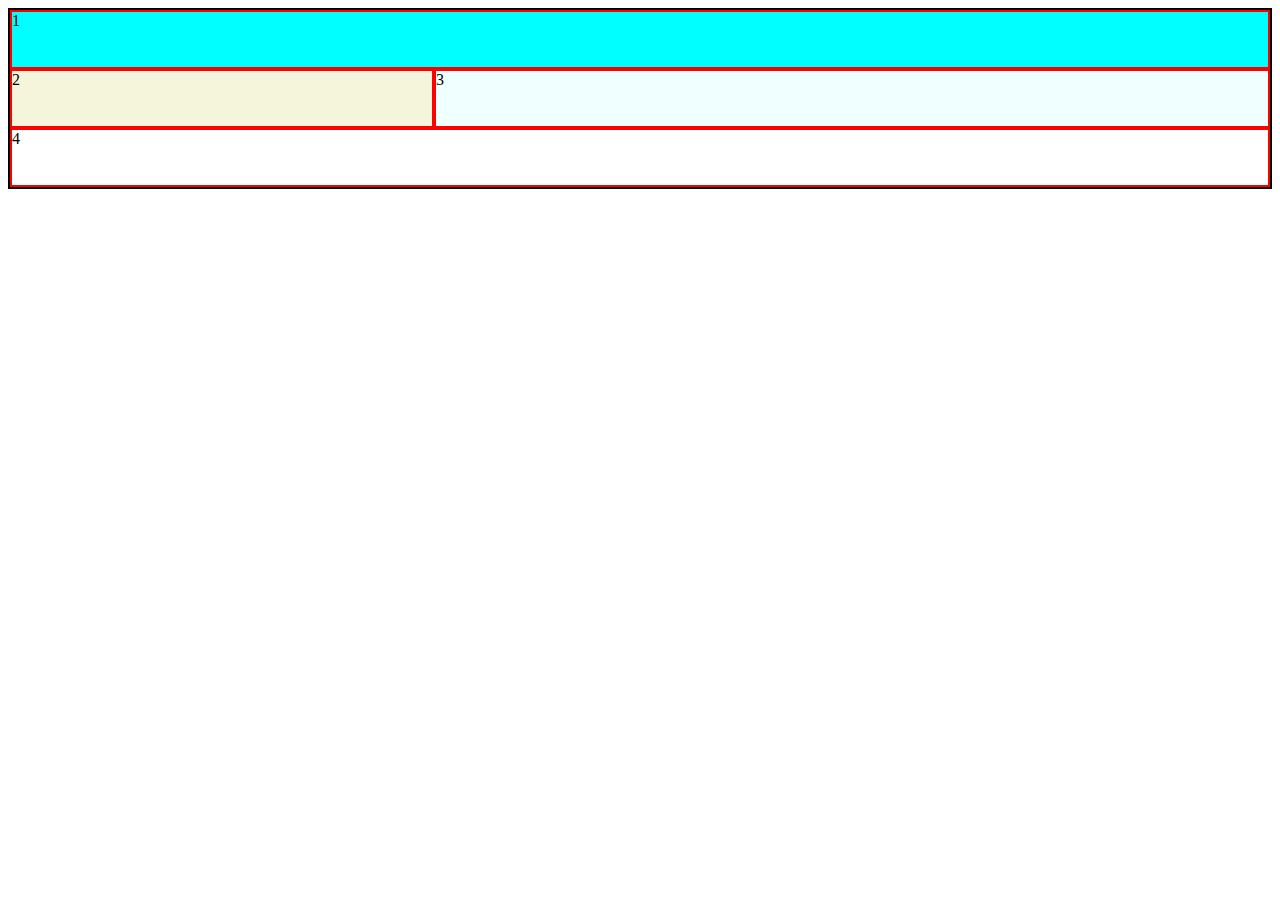
<file: Browser/index.html>
<!DOCTYPE html>
<html lang="en">
<head>
  <meta charset="UTF-8" />
  <meta name="viewport" content="width=device-width, initial-scale=1.0" />
  <title>Document</title>
  <style>
    .container {
      border: 2px solid black;
      display: grid;
      grid-template-areas:
        "nav nav nav"
        "side article article"
        "footer footer footer";
      grid-template-rows: auto;
      grid-template-columns: auto;
    }
    .item {
      border: 2px solid red;
      height: 55px;
    }
    .item1 {
      grid-area: nav;
      background-color: aqua;
    }
    .item2 {
      grid-area: side;
      background-color: beige;
    }
    .item3 {
      grid-area: article;
      background-color: azure;
    }
    .item4 {
      grid-area: footer;
    }
  </style>
</head>
<body>
  <div class="container">
    <div class="item item1">1</div>
    <div class="item item2">2</div>
    <div class="item item3">3</div>
    <div class="item item4">4</div>
  </div>
</body>
</html>
</file>
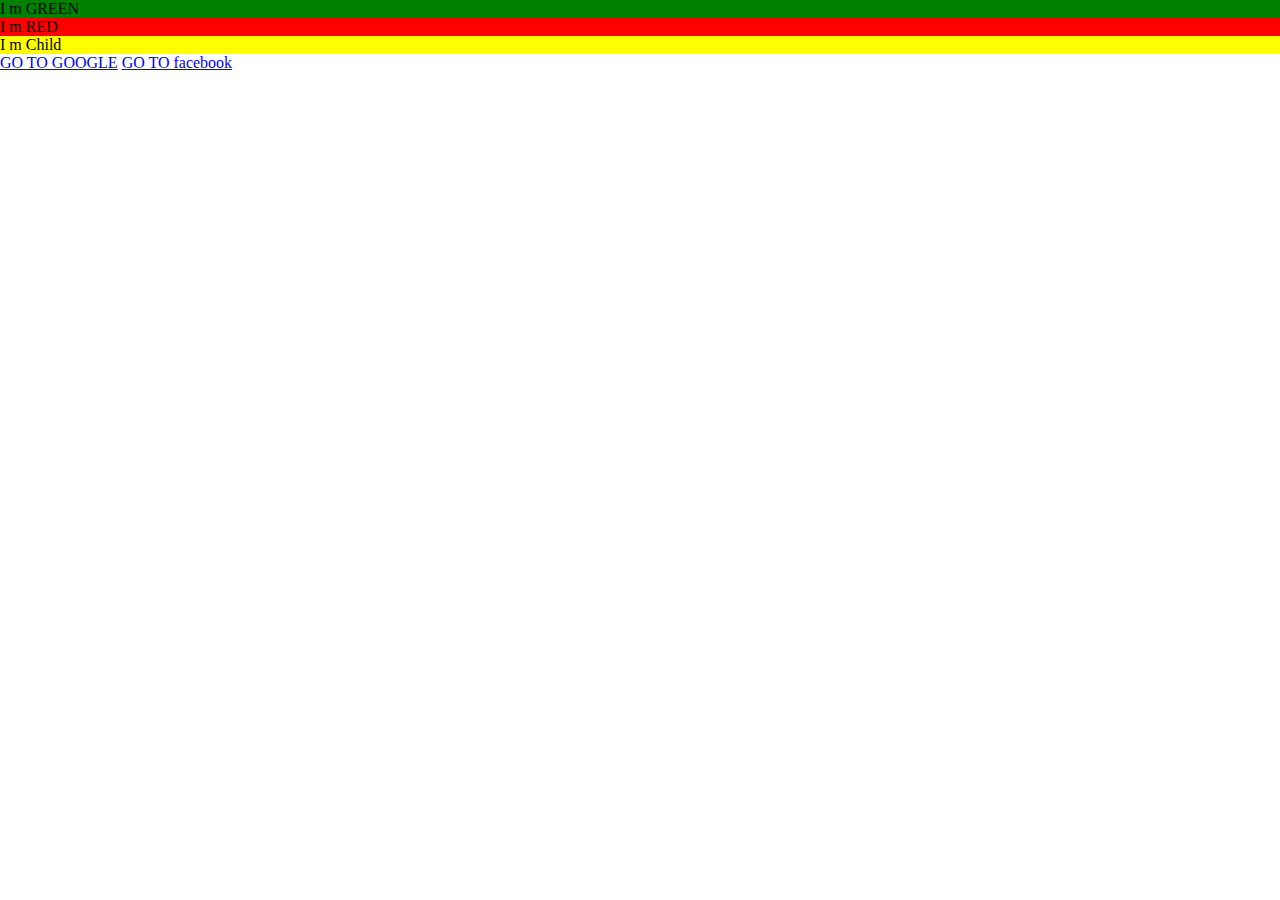
<file: CSS/01Selectors/index.html>
<!DOCTYPE html>
<html lang="en">
  <head>
    <meta charset="UTF-8" />
    <meta name="viewport" content="width=device-width, initial-scale=1.0" />
    <title>Document</title>
    <style>
      /* class selector  */
      .red {
        background: red;
      }
      /* ID selector  */
      #green {
        background: green;
      }
      /* decendent selector  */
      .child {
        background: yellow;
      }
      /* Universal Selectors */
      * {
        margin: 0;
        padding: 0;
      }
      /* Pseudo selector  */
      a:visited {
        color: red;
      }
      a:link {
        color: blue;
      }
      a:active {
        background: red;
      }
      a:hover {
        background: orange;
      }
    </style>
  </head>
  <body>
    <div id="green">I m GREEN</div>
    <div class="red">I m RED</div>
    <div class="child">
      <p>I m Child</p>
    </div>
    <a href="https://www.google.com/">GO TO GOOGLE</a>
    <a href="https://www.facebook.com/">GO TO facebook</a>
  </body>
</html>
</file>
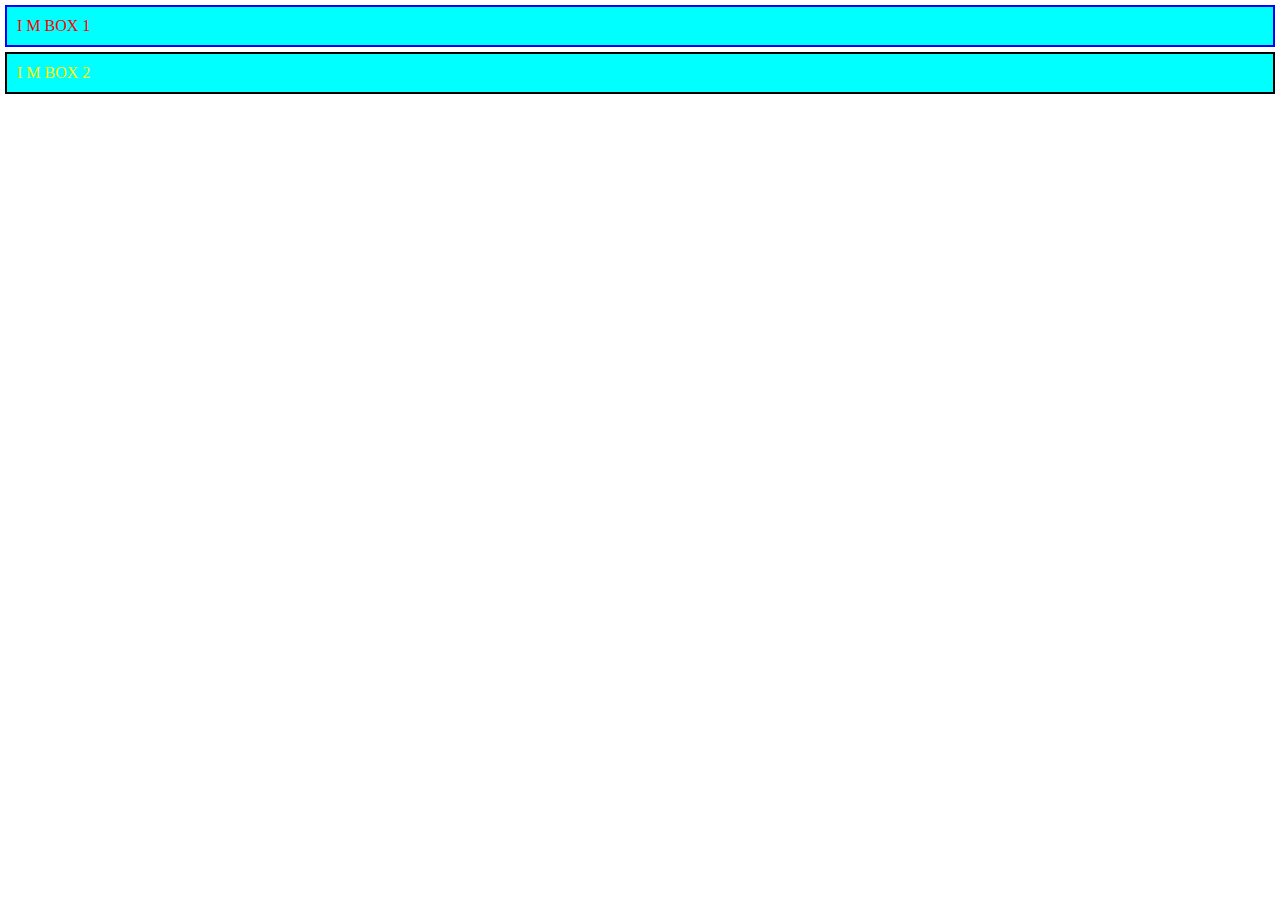
<file: CSS/02BoxModels/index.html>
<!DOCTYPE html>
<html lang="en">
  <head>
    <meta charset="UTF-8" />
    <meta name="viewport" content="width=device-width, initial-scale=1.0" />
    <title>Document</title>
    <style>
      /* MARGIN,PADDING,BORDER  */
      * {
        margin: 0;
        padding: 0;
      }
      .box {
        background-color: aqua;
      }
      .box1 {
        color: red;
        padding: 10px;
        margin: 5px;
        border: 2px solid blue;
        box-sizing: border-box;
      }
      /* Margin collapse  */
      .box2 {
        color: yellow;
        padding: 10px;
        margin: 5px;
        border: 2px solid black;
        box-sizing: border-box;
      }
    </style>
  </head>
  <body>
    <div class="box box1">I M BOX 1</div>
    <div class="box box2">I M BOX 2</div>
  </body>
</html>
</file>
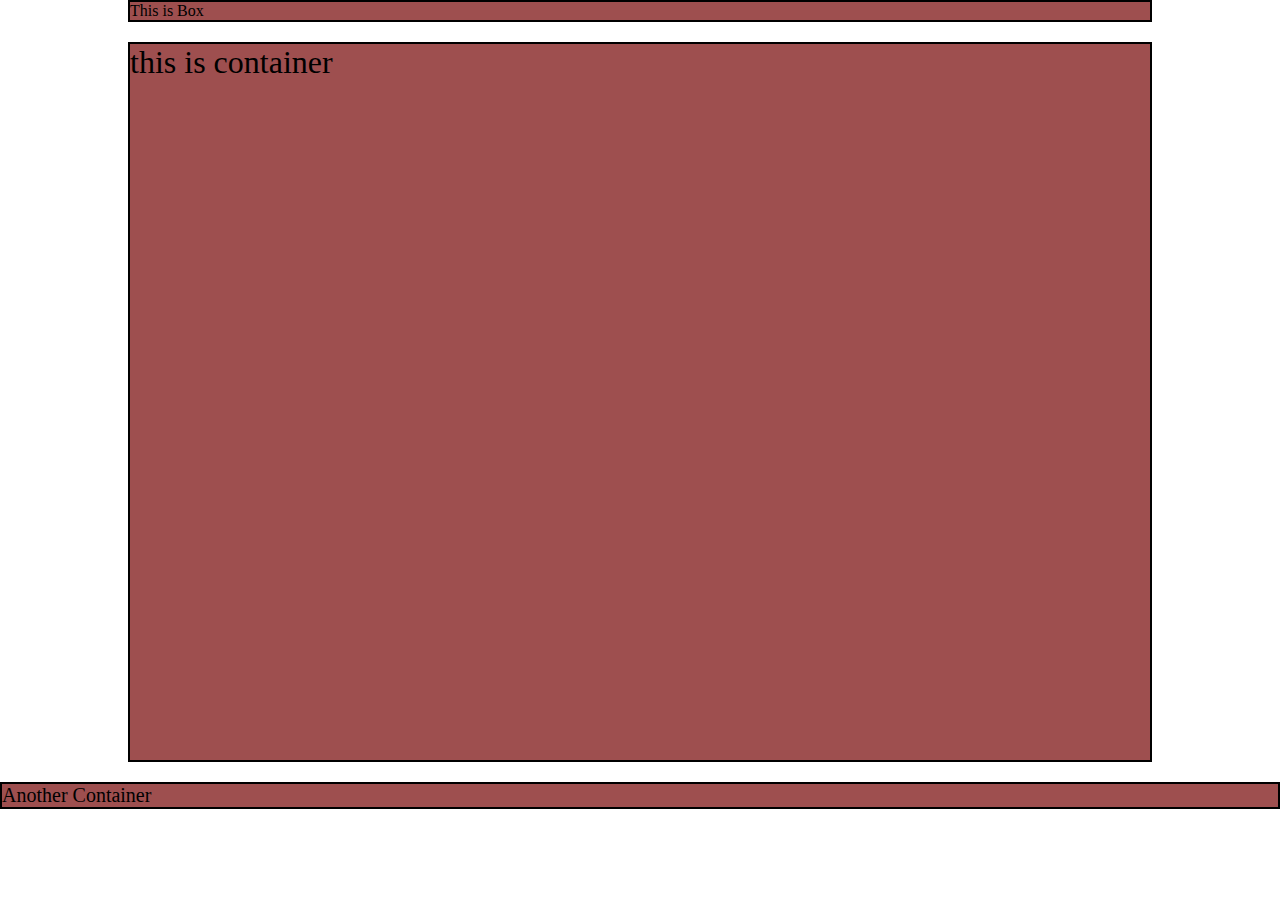
<file: CSS/03SizingUnits/index.html>
<!DOCTYPE html>
<html lang="en">
  <head>
    <meta charset="UTF-8" />
    <meta name="viewport" content="width=device-width, initial-scale=1.0" />
    <title>Document</title>
    <style>
      /* px,vh,vw,em */
      * {
        margin: 0;
        padding: 0;
      }
      .box {
        box-sizing: border-box;
        border: 2px solid black;
        background-color: rgb(158, 79, 79);
        width: 80vw;
        margin: auto;
      }
      .container {
        box-sizing: border-box;
        border: 2px solid black;
        background-color: rgb(158, 79, 79);
        width: 80vw;
        height: 80vh;
        margin: 20px auto;
        font-size: 16px;
      }
      .container p {
        font-size: 2em;
      }
      .anothercontainer {
        box-sizing: border-box;
        border: 2px solid black;
        background-color: rgb(158, 79, 79);
        font-size: 20px;
      }
    </style>
  </head>
  <body>
    <div class="box">This is Box</div>
    <div class="container">
      <p>this is container</p>
    </div>
    <div class="anothercontainer">Another Container</div>
  </body>
</html>
</file>
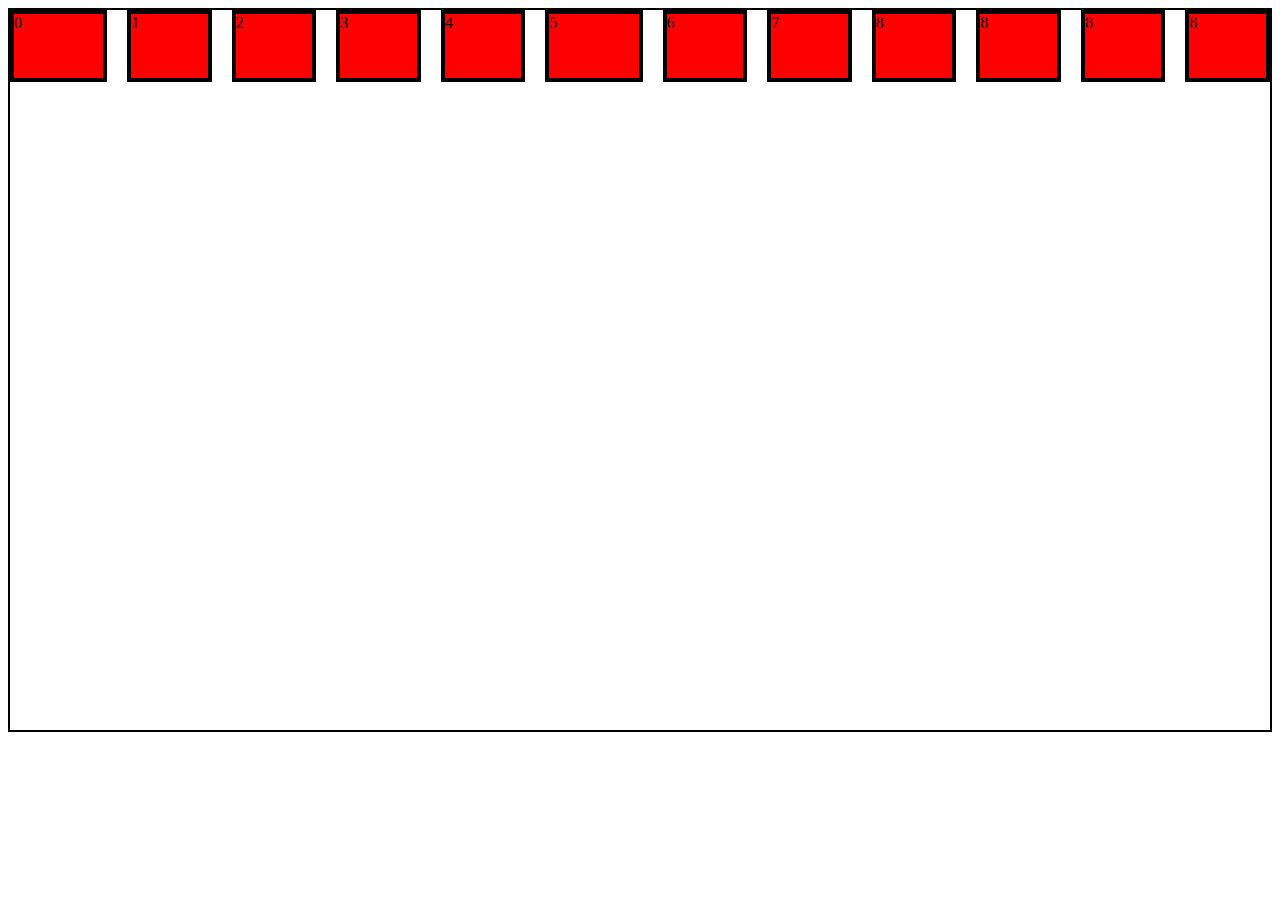
<file: CSS/04FlexBox/index.html>
<!DOCTYPE html>
<html lang="en">
  <head>
    <meta charset="UTF-8" />
    <meta name="viewport" content="width=device-width, initial-scale=1.0" />
    <title>Document</title>
    <style>
      /* display-flex  */
      .container {
        border: 2px solid black;
        display: flex;
        height: 80vh;
        align-items: center;
        flex-wrap: wrap;
        align-content: start;
        gap: 40px 20px;
        /* justify-content: center; */
        /* flex-direction: row; */
        /* flex-direction: column-reverse; */
      }
      .items {
        flex-grow: 1;
        height: 64px;
        width: 64px;
        border: 4px solid black;
        /* margin: 2px; */
        background: red;
      }
      .item1 {
        flex-grow: 2;
      }
    </style>
  </head>
  <body>
    <div class="container">
      <div class="items item1">0</div>
      <div class="items">1</div>
      <div class="items">2</div>
      <div class="items">3</div>
      <div class="items">4</div>
      <div class="items item1">5</div>
      <div class="items">6</div>
      <div class="items">7</div>
      <div class="items">8</div>
      <div class="items">8</div>
      <div class="items">8</div>
      <div class="items">8</div>
    </div>
  </body>
</html>
</file>
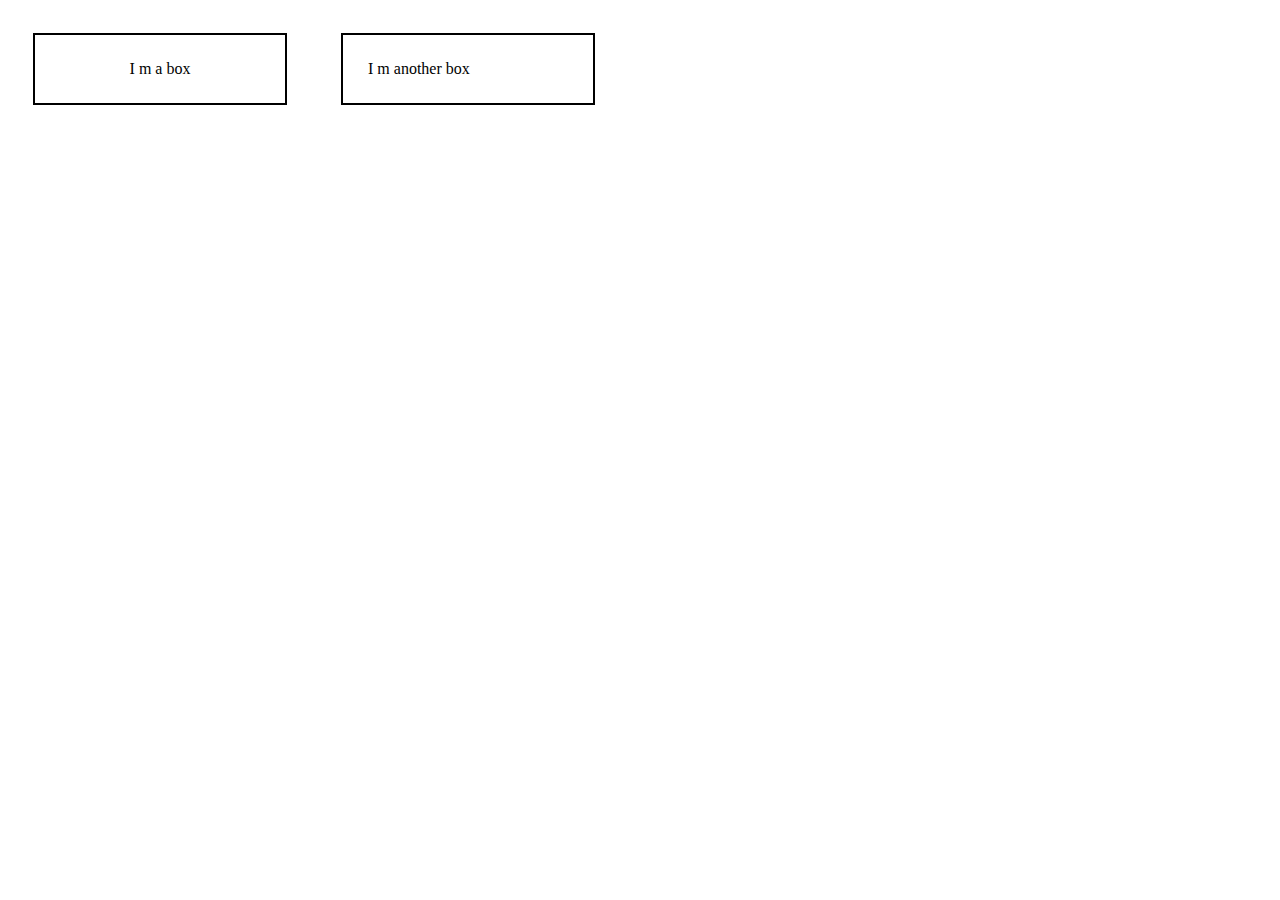
<file: CSS/05InlineProperty/index.html>
<!DOCTYPE html>
<html lang="en">
  <head>
    <meta charset="UTF-8" />
    <meta name="viewport" content="width=device-width, initial-scale=1.0" />
    <title>Document</title>
    <style>
      /* BLOCK and INLINE  */
      .main {
        border: 2px solid;
        display: inline-block;
        padding: 25px;
        margin: 25px;
        width: 200px;
      }
      .main2 {
        /* display: none; */
        /* visibility: hidden; */
        display: inline-flex;
        justify-content: center;
      }
    </style>
  </head>
  <body>
    <div class="main main2">I m a box</div>
    <div class="main">I m another box</div>
  </body>
</html>
</file>
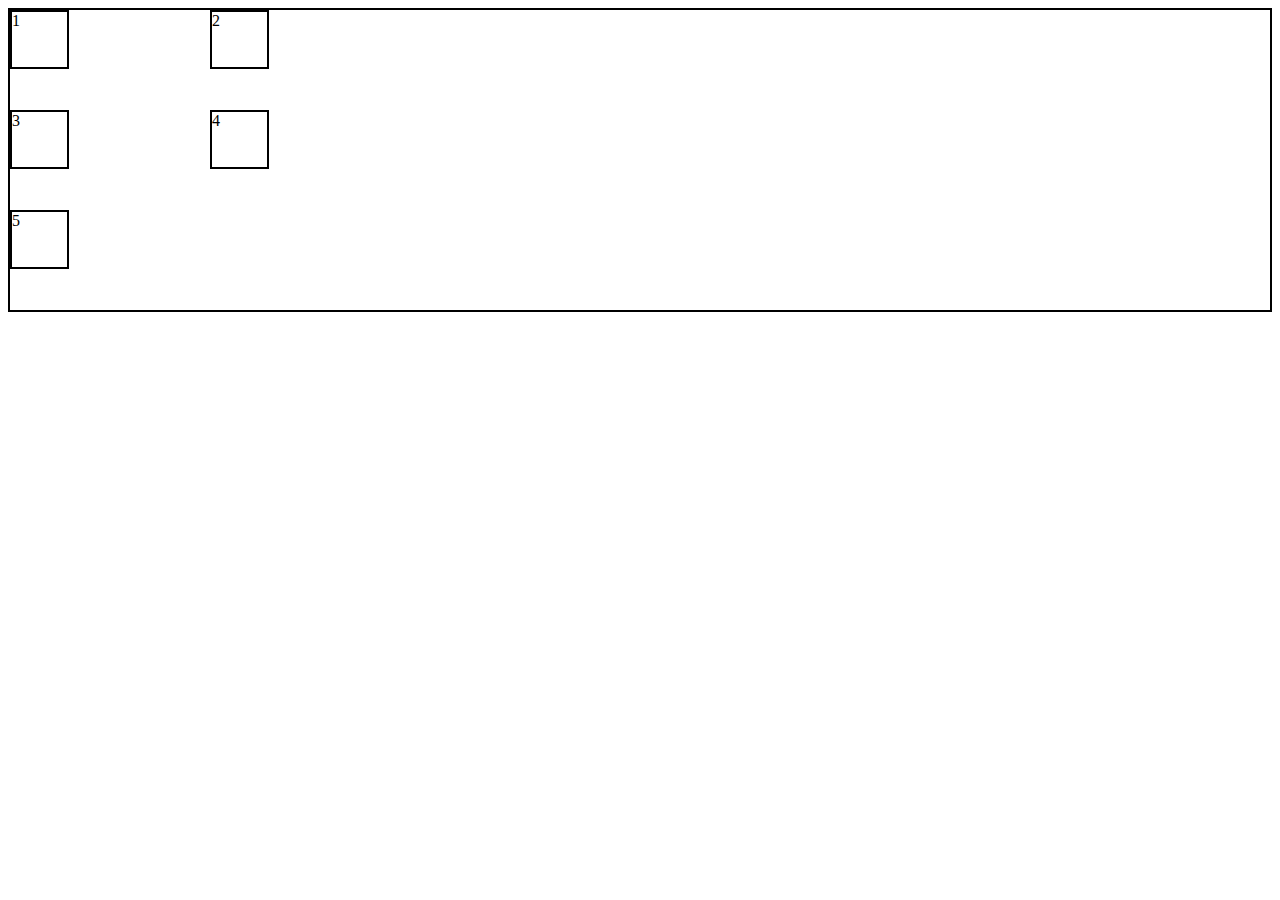
<file: CSS/06Grid/index.html>
<!DOCTYPE html>
<html lang="en">
  <head>
    <meta charset="UTF-8" />
    <meta name="viewport" content="width=device-width, initial-scale=1.0" />
    <title>Document</title>
    <style>
      .container {
        border: 2px solid;
        display: grid;
        grid-template-columns: 200px 100px;
        grid-template-rows: 100px 100px 100px;
      }
      .item {
        border: 2px solid;
        height: 55px;
        width: 55px;
      }
    </style>
  </head>
  <body>
    <div class="container">
      <div class="item">1</div>
      <div class="item">2</div>
      <div class="item">3</div>
      <div class="item">4</div>
      <div class="item">5</div>
    </div>
  </body>
</html>
</file>
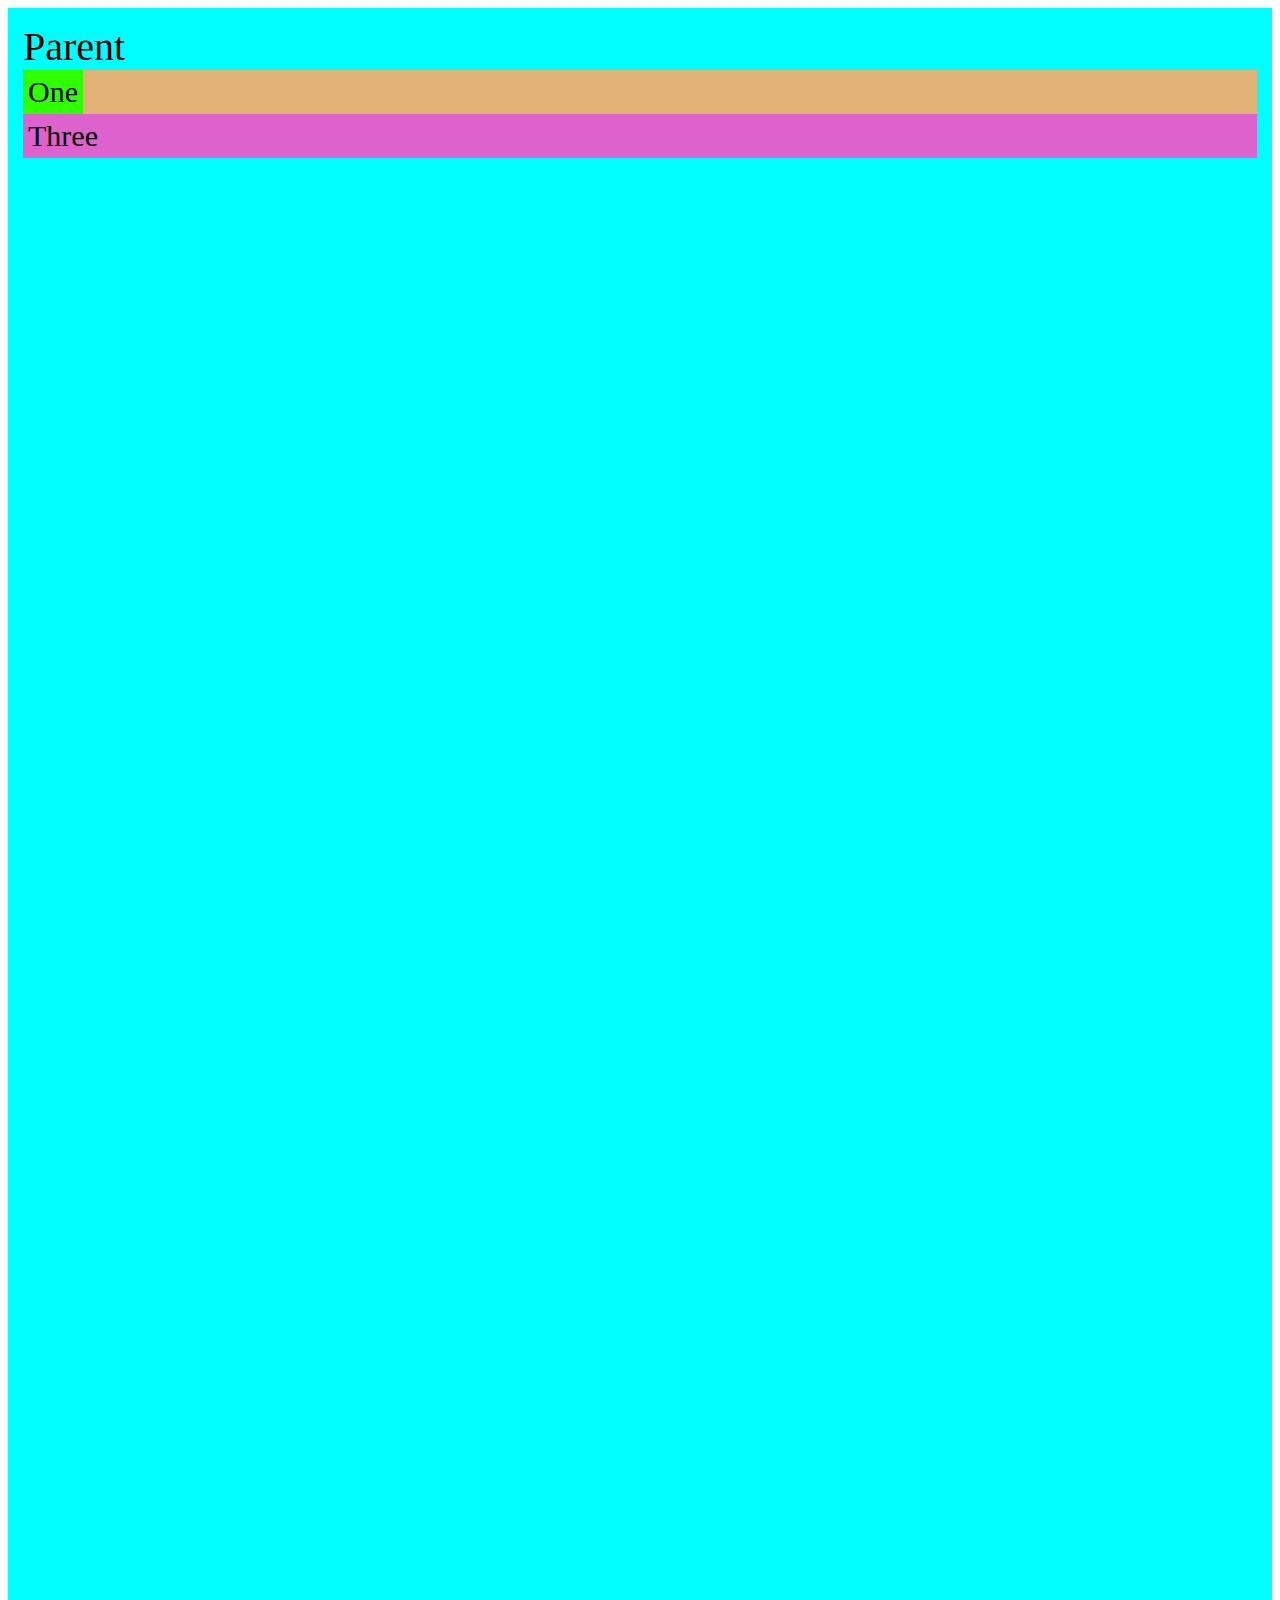
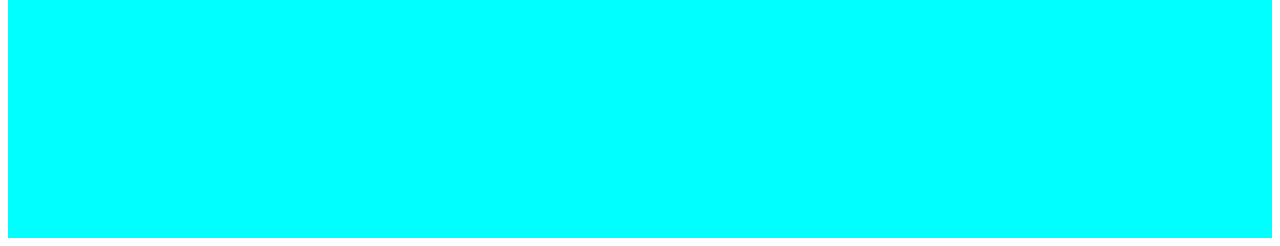
<file: CSS/07Position/index.html>
<!DOCTYPE html>
<html lang="en">
  <head>
    <meta charset="UTF-8" />
    <meta name="viewport" content="width=device-width, initial-scale=1.0" />
    <title>Document</title>
    <link rel="stylesheet" href="style.css" />
    <style>
      /* relative,absoulte  */
      .parent {
        /* border: 2px solid; */
        padding: 15px;
        background-color: aqua;
        font-size: 40px;
      }
      .child {
        /* border: 3px solid; */
        font-size: 30px;
        padding: 5px;
      }
      .child1 {
        background-color: rgb(47, 255, 0);
      }
      .child2 {
        background-color: rgb(226, 178, 116);
      }
      .child3 {
        background-color: rgb(222, 98, 205);
      }
    </style>
  </head>
  <body>
    <div class="parent">
      Parent
      <div class="child child1">One</div>
      <div class="child child2">Two</div>
      <div class="child child3">Three</div>
    </div>
  </body>
</html>
</file>
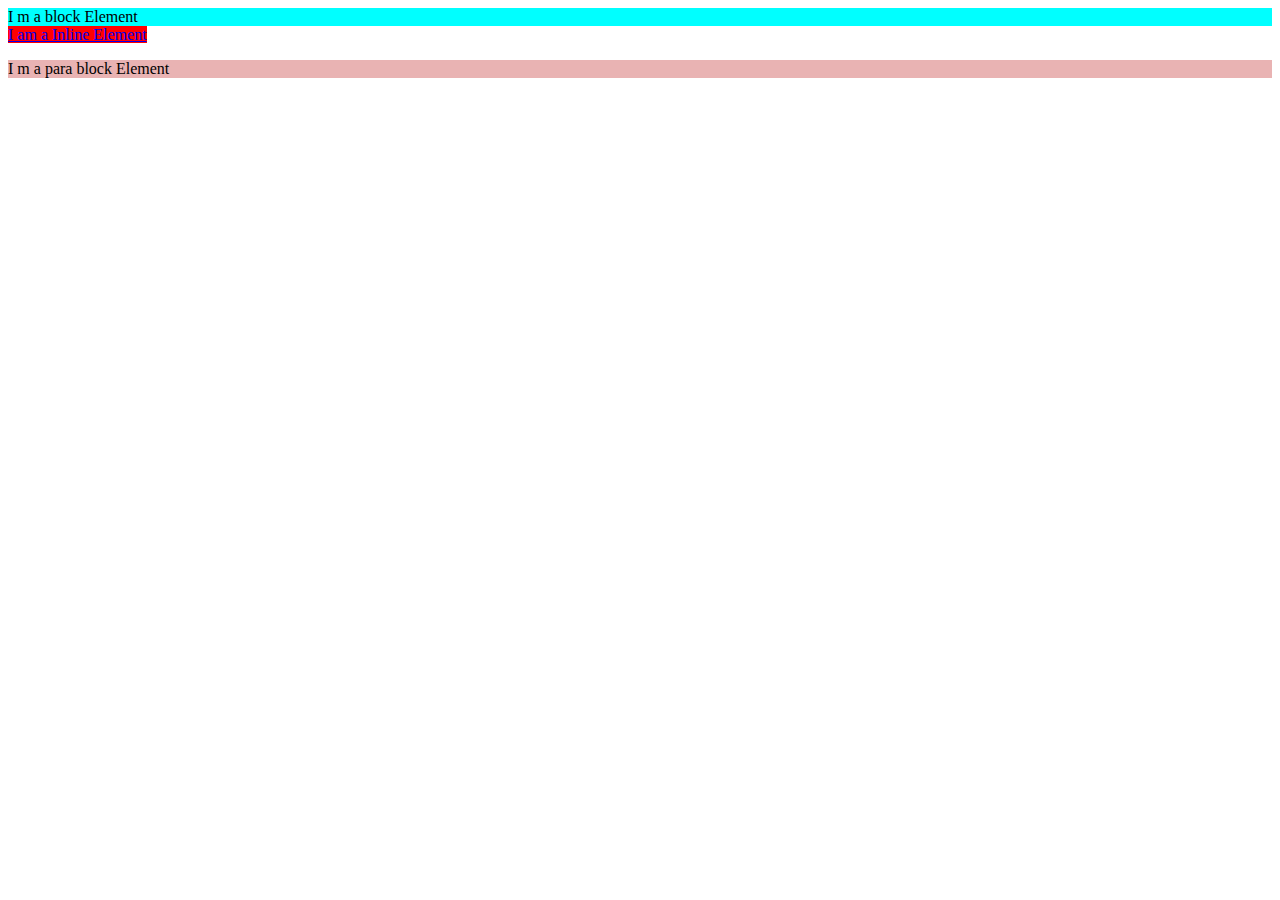
<file: HTML/InlineBlockElement/index.html>
<!DOCTYPE html>
<html lang="en">
  <head>
    <meta charset="UTF-8" />
    <meta name="viewport" content="width=device-width, initial-scale=1.0" />
    <title>Document</title>
    <style>
      .main {
        background-color: aqua;
      }
      a {
        background-color: red;
      }
      p {
        background-color: rgb(233, 179, 179);
      }
    </style>
  </head>
  <body>
    <div class="main">I m a block Element</div>
    <a href="https://www.google.com/">I am a Inline Element</a>
    <p>I m a para block Element</p>
  </body>
</html>
</file>
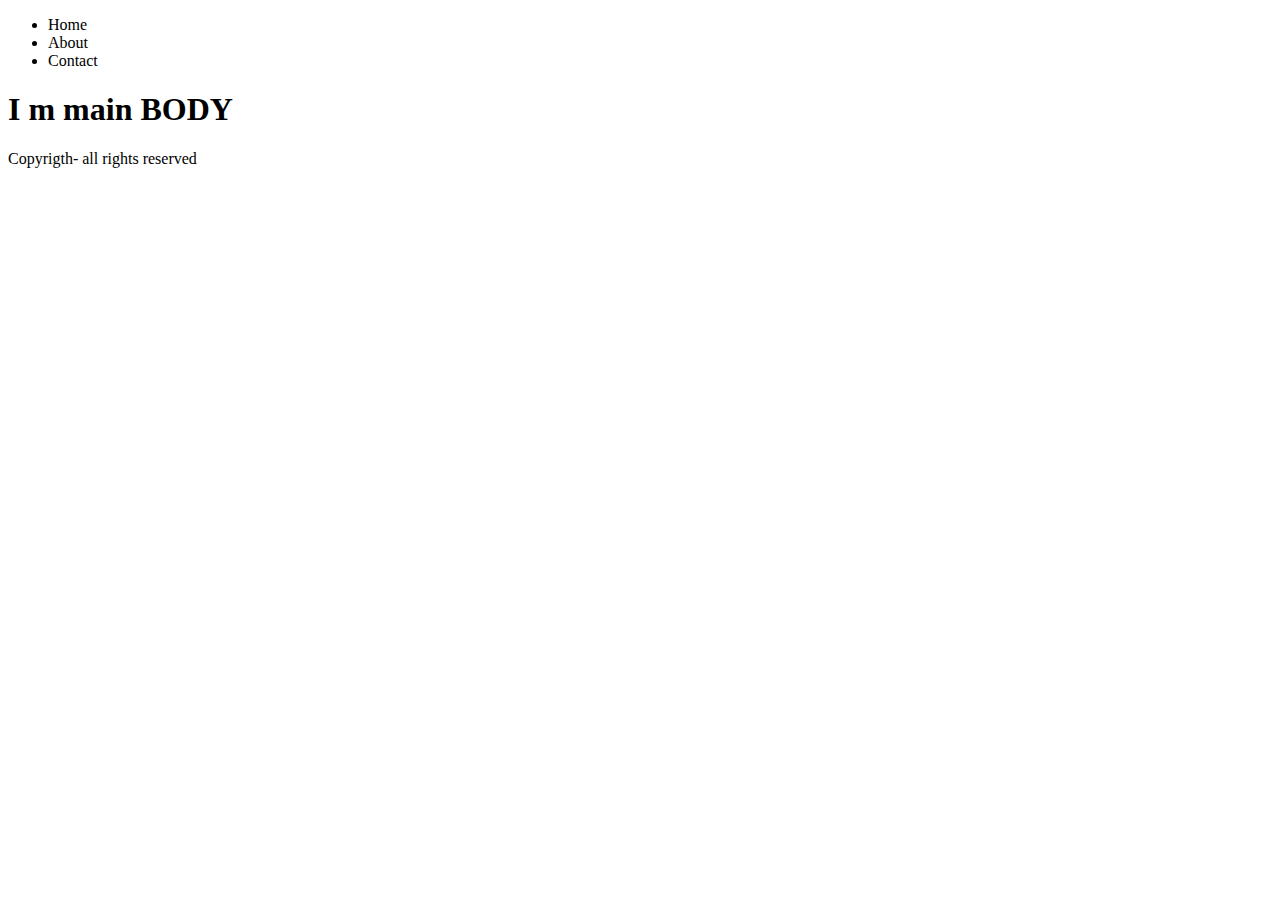
<file: HTML/SemanticTags/index.html>
<!DOCTYPE html>
<html lang="en">
  <head>
    <meta charset="UTF-8" />
    <meta name="viewport" content="width=device-width, initial-scale=1.0" />
    <title>Document</title>
  </head>
  <body>
    <header>
      <nav>
        <ul>
          <li>Home</li>
          <li>About</li>
          <li>Contact</li>
        </ul>
      </nav>
    </header>
    <main>
      <h1>I m main BODY</h1>
    </main>
    <footer>Copyrigth- all rights reserved</footer>
  </body>
</html>

<!-- Here are some of the key semantic tags you must know about:
1. <header>: Used to represent the top section of a web page, often containing headings, logos, and navigation.
2. <nav>: Signifies a navigation menu on a web page.
3. <article>: Indicates a self-contained piece of content, such as a blog post or news article
4. <section>: Represents a thematic grouping of content on a web page.
5. <aside>: Typically used for sidebars or content that is tangentially related to the main content.
6. <footer>: Represents the footer of a web page, usually containing copyright information and contact details.
7. <figure> and <figcaption>: Used for embedding images, diagrams, or charts, along with a caption.
8. <main>: Signifies the main content area of a web page. 
9. <time>: Used to represent time-related information, like dates and times.
    -->
</file>
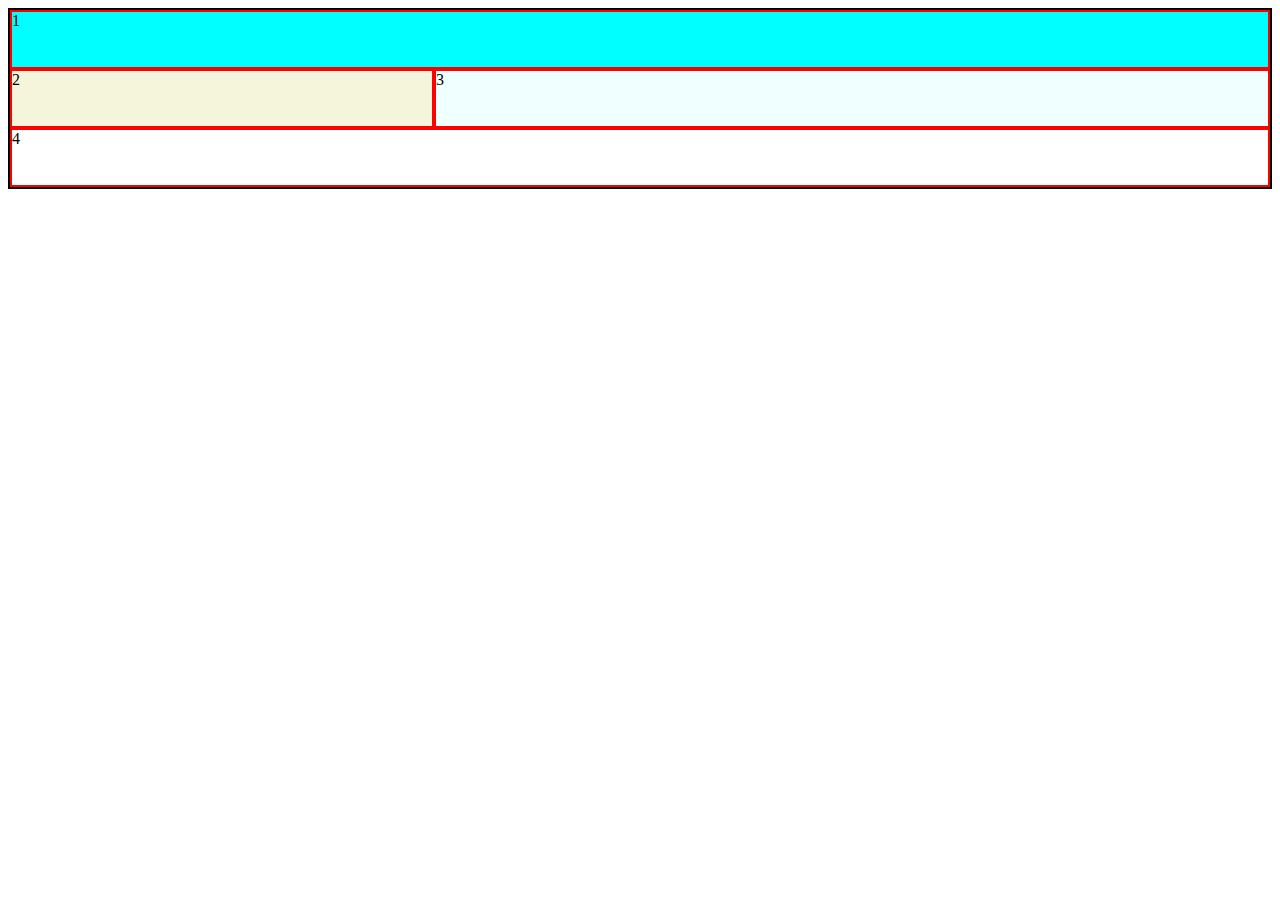
<file: CSS/06Grid/grid2.html>
<!DOCTYPE html>
<html lang="en">
  <head>
    <meta charset="UTF-8" />
    <meta name="viewport" content="width=device-width, initial-scale=1.0" />
    <title>Document</title>
    <style>
      .container {
        border: 2px solid black;
        display: grid;
        grid-template-areas:
          "nav nav nav"
          "side article article"
          "footer footer footer";
        grid-template-rows: auto;
        grid-template-columns: auto;
      }
      .item {
        border: 2px solid red;
        height: 55px;
      }
      .item1 {
        grid-area: nav;
        background-color: aqua;
      }
      .item2 {
        grid-area: side;
        background-color: beige;
      }
      .item3 {
        grid-area: article;
        background-color: azure;
      }
      .item4 {
        grid-area: footer;
      }
      .item5 {
        grid-area: nav;
      }
    </style>
  </head>
  <body>
    <div class="container">
      <div class="item item1">1</div>
      <div class="item item2">2</div>
      <div class="item item3">3</div>
      <div class="item item4">4</div>
      <!-- <div class="item item5">5</div> -->
    </div>
  </body>
</html>
</file>
<file: CSS/07Position/style.css>
.parent {
  /* position: relative; */
  height: 200vh;
}

.child1 {
  position: absolute;
  /* top: 20px; */
  /* left: 10px; */
  /* z-index: 1; */
}
.child2 {
}
.child3 {
}
</file>
